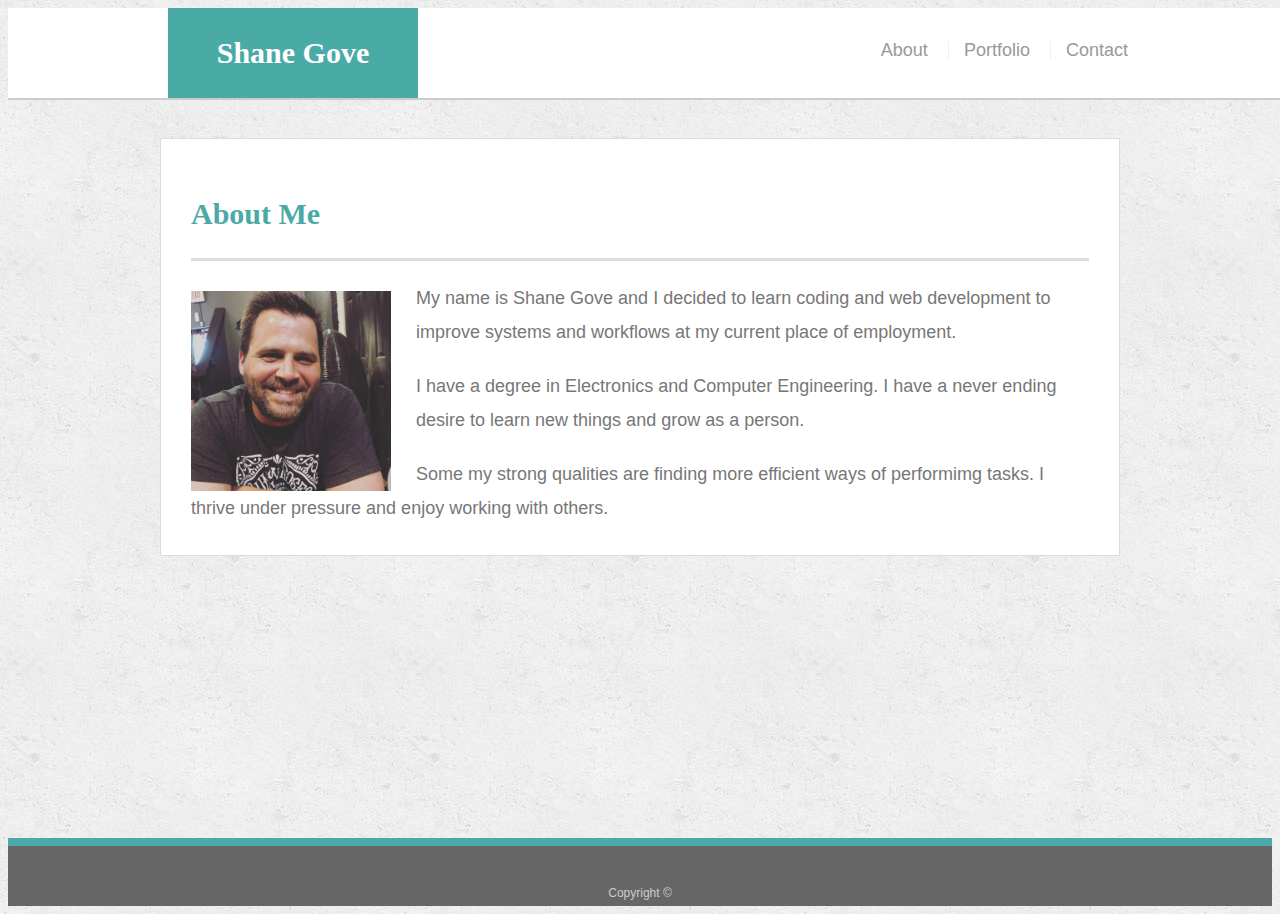
<file: index.html>
<!doctype html>
<html lang="en-us">

<head>
    <meta name="viewport" content="width=device-width, initial-scale=1.0">
  <meta charset="UTF-8">
  <title>About | Shane Gove</title>
  <link rel="stylesheet" type="text/css" href="assets/css/style.css">
</head>

<body>

  <header id="masthead">
    <div class="container">
      <a href="index.html" id="logo">Shane Gove</a>
      <nav>
        <a href="index.html">About</a>
        <a href="portfolio.html">Portfolio</a>
        <a href="contact.html">Contact</a>
      </nav>
    </div>
  </header>

  <div id="main-container" class="container">
    <section class="main-section">
      <h1>About Me</h1>

      <img src="assets/images/SMG FB.jpg" class="auth-image" alt="Your Name">

      <p>My name is Shane Gove and I decided to learn coding and web development to improve systems and workflows at my current place of employment. </p>

      <p>I have a degree in Electronics and Computer Engineering. I have a never ending desire to learn new things and grow as a person. </p>

      <p>Some my strong qualities are finding more efficient ways of performimg tasks. I thrive under pressure and enjoy working with others.  </p>

    </section>

  </div>

  <footer>
    <div class="container">
      Copyright &copy; 
    </div>
  </footer>
</body>

</html>
</file>
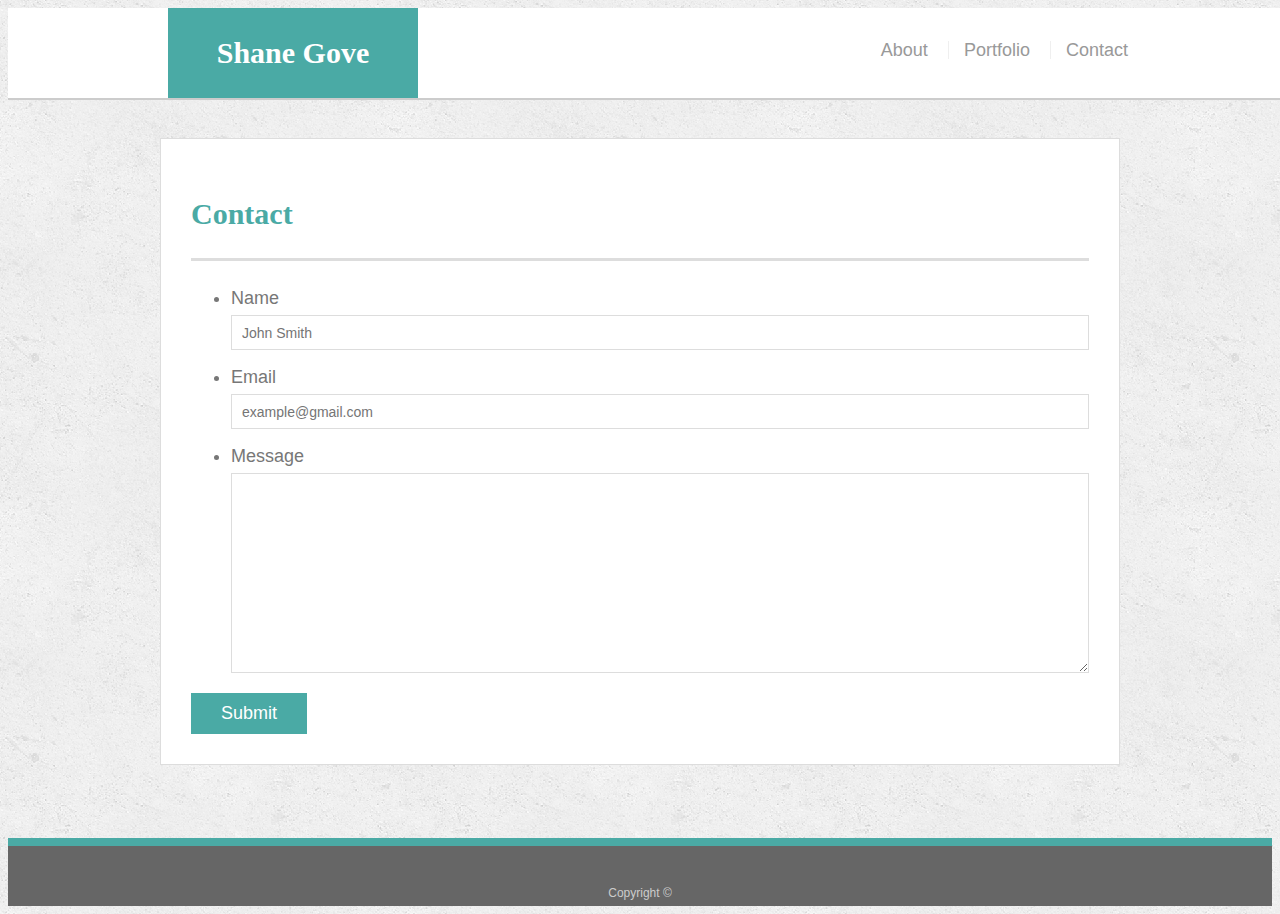
<file: contact.html>
<!doctype html>
<html lang="en-us">

<head>
  <meta charset="UTF-8">
  <meta name="viewport" content="width=device-width, initial-scale=1.0">
  <title>Contact | Shane Gove</title>
  <link rel="stylesheet" type="text/css" href="assets/css/style.css">
</head>

<body>

  <header id="masthead">
    <div class="container">
      <a href="index.html" id="logo">Shane Gove</a>
      <nav>
        <a href="index.html">About</a>
        <a href="portfolio.html">Portfolio</a>
        <a href="contact.html">Contact</a>
      </nav>
    </div>
  </header>

  <div id="main-container" class="container">
    <section class="main-section">
      <h1>Contact</h1>

      <form id="contact-form">
        <ul>
          <li>
            <label for="name">Name</label>
            <input type="text" id="name" name="name" placeholder="John Smith" required="required">
          </li>
          <li>
            <label for="email">Email</label>
            <input type="email" id="email" name="email" placeholder="example@gmail.com" required="required">
          </li>
          <li>
            <label for="message">Message</label>
            <textarea id="message" name="message" required="required"></textarea>
          </li>
        </ul>
        <input type="submit">
      </form>

    </section>

  </div>

  <footer>
    <div class="container">
      Copyright &copy; 
    </div>
  </footer>
</body>

</html>
</file>
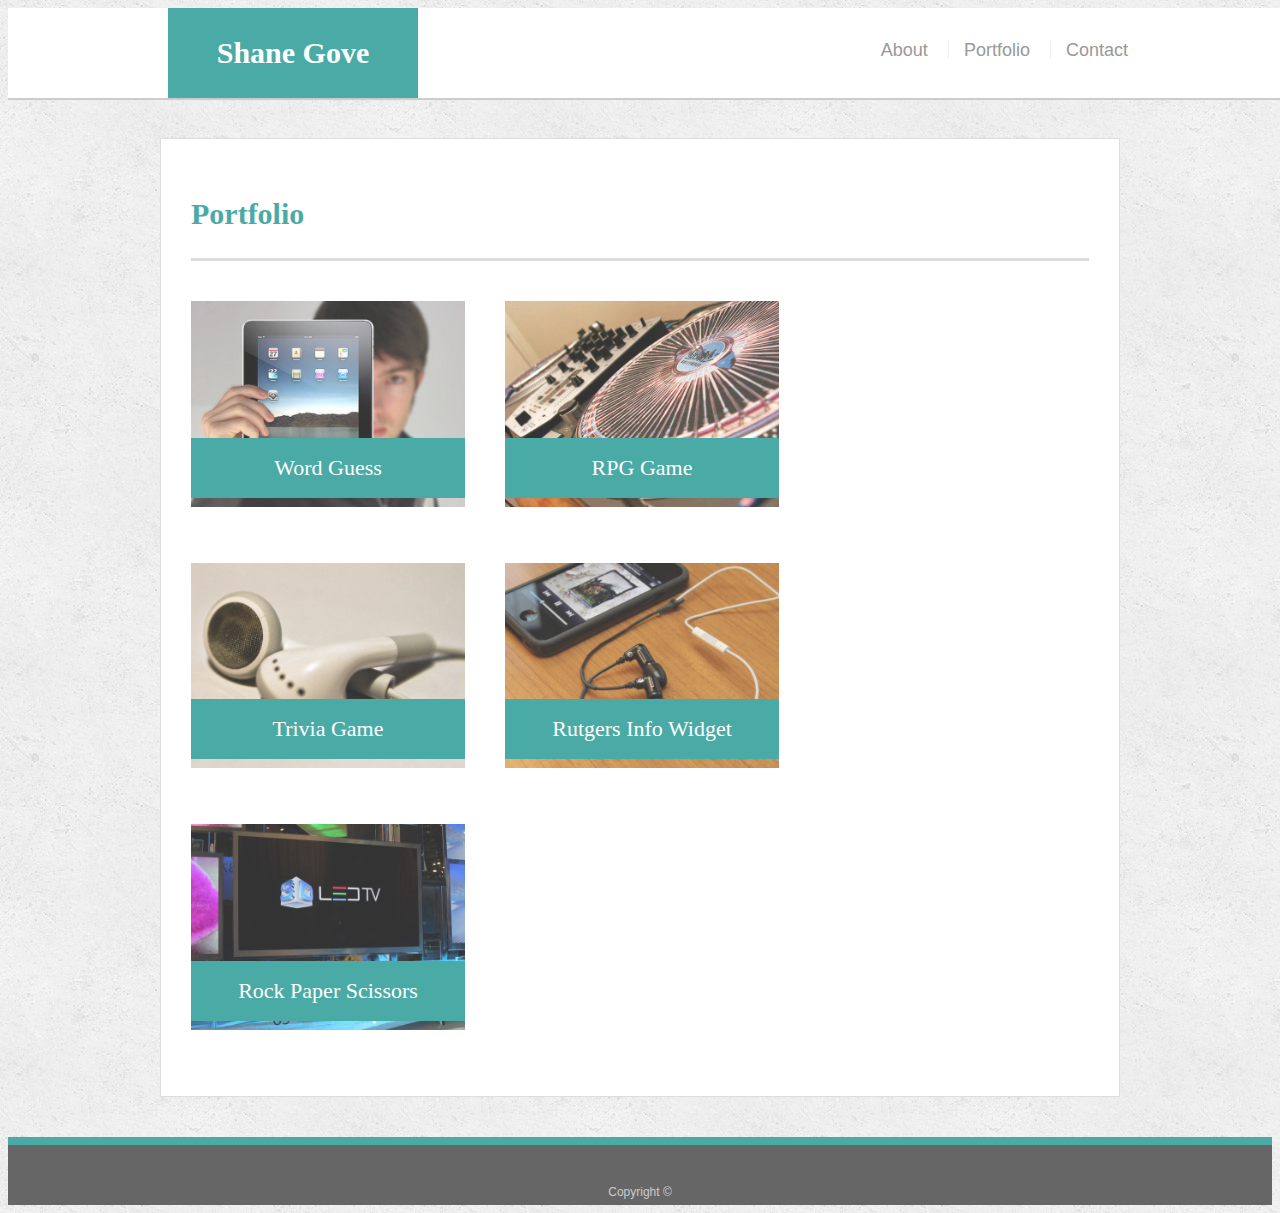
<file: portfolio.html>
<!doctype html>
<html lang="en-us">

<head>
  <meta charset="UTF-8">
  <meta name="viewport" content="width=device-width, initial-scale=1.0">
  <title>Portfolio | Shane Gove</title>
  <link rel="stylesheet" type="text/css" href="assets/css/style.css">
</head>

<body>

  <header id="masthead">
    <div class="container">
      <a href="index.html" id="logo">Shane Gove</a>
      <nav>
        <a href="index.html">About</a>
        <a href="portfolio.html">Portfolio</a>
        <a href="contact.html">Contact</a>
      </nav>
    </div>
  </header>

  <div id="main-container" class="container">
    <section class="main-section">
      <h1>Portfolio</h1>

      <div class="work">
        <img src="assets/images/technics-q-c-640-480-1.jpg" alt="Word Guess">

        <h3>Word Guess</h3>
      </div>
      <div class="work">
        <img src="assets/images/technics-q-c-640-480-2.jpg" alt="RPG Game">

        <h3>RPG Game</h3>
      </div>
      <div class="work">
        <img src="assets/images/technics-q-c-640-480-5.jpg" alt="Trivia Game">

        <h3>Trivia Game</h3>
      </div>
      <div class="work">
        <img src="assets/images/technics-q-c-640-480-7.jpg" alt="Rutgers Info Widget">

        <h3>Rutgers Info Widget</h3>
      </div>
      <div class="work">
        <img src="assets/images/technics-q-c-640-480-9.jpg" alt="Rock Paper Scissors">

        <h3>Rock Paper Scissors</h3>
      </div>

    </section>

  </div>

  <footer>
    <div class="container">
      Copyright &copy;
    </div>
  </footer>
</body>

</html>
</file>
<file: assets/css/style.css>
body {
  font-family: Arial, "Helvetica Neue", Helvetica, sans-serif;
  font-size: 18px;
  line-height: 34px;
  color: #777777;
  background: url("../images/concrete_seamless.png");
}

* {
  box-sizing: border-box;
}

/* general */

.container {
  width: 100%;
  max-width: 960px;
  margin: 0 auto;
  clear: both;
}

h1,
h2,
h3,
p {
  margin-bottom: 20px;
}

p:last-child {
  margin-bottom: 0;
}

h1,
h2,
h3 {
  font-family: Georgia, Times, "Times New Roman", serif;
  font-weight: 700;
  color: #4aaaa5;
}

h1 {
  padding-bottom: 20px;
  font-size: 30px;
  line-height: 49px;
  border-bottom: 3px solid #dddddd;
}

h2,
h3 {
  font-size: 22px;
}

/* header */

#masthead {
  position: fixed;
  z-index: 99;
  width: 100%;
  margin: 0 0 30px;
  overflow: auto;
  color: #ffffff;
  background: #ffffff;
  border-bottom: 2px solid #cccccc;
}

#logo {
  float: left;
  width: 250px;
  height: 90px;
  font-family: Georgia, Times, "Times New Roman", serif;
  font-size: 30px;
  font-weight: 700;
  line-height: 90px;
  color: #ffffff;
  text-align: center;
  text-decoration: none;
  background: #4aaaa5;
}

nav {
  float: right;
  margin-top: 25px;
}

nav a {
  display: inline-block;
  padding-left: 15px;
  margin-left: 15px;
  line-height: 18px;
  color: #999;
  text-decoration: none;
  border-left: 1px solid #efefef;
}

nav a:first-child {
  border-left: 0 none;
}

/* footer */

footer {
  padding: 30px 0;
  clear: both;
  font-size: 12px;
  color: #ffffff;
  color: #cccccc;
  text-align: center;
  background: #666666;
  border-top: 8px solid #4aaaa5;
  height: 50px;
}

h3, h2 {
  padding-bottom: 20px;
  margin-bottom: 15px;
  line-height: 22px;
  border-bottom: 2px solid #eeeeee;
}

/* main */

#main-container {
  padding-top: 130px;
  min-height: calc(100vh - 70px);
}

.main-section {
  float: left;
  width: 100%;
  max-width: 960px;
  padding: 30px;
  margin: 0 0 40px;
  background: #ffffff;
  border: 1px solid #dddddd;
}

/* portfolio page */

.work {
  position: relative;
  float: left;
  width: 274px;
  margin: 20px 0 25px;
  overflow: auto;
}

.work:nth-child(even) {
  margin-right: 40px;
}

.work img {
  width: 100%;
  border: 0 none;
  opacity: 0.8;
}

.work h3 {
  position: absolute;
  bottom: 20px;
  width: 100%;
  padding: 15px;
  margin-bottom: 0;
  font-weight: 300;
  line-height: 30px;
  color: #ffffff;
  text-align: center;
  background: #4aaaa5;
  border-bottom: 0;
}

.auth-image {
  float: left;
  width: 200px;
  height: auto;
  margin-top: 10px;
  margin-right: 25px;
}

/* contact page */

#contact-form ul {
  margin-bottom: 20px;
}

#contact-form li {
  margin-bottom: 10px;
}

label,
input[type=text],
input[type=email],
textarea {
  display: block;
  width: 100%;
}

input[type=text],
input[type=email],
textarea {
  height: 35px;
  padding: 0 10px;
  font-size: 14px;
  border: 1px solid #dddddd;
}

textarea {
  height: 200px;
}

input[type=submit] {
  padding: 10px 30px;
  font-size: 18px;
  color: #ffffff;
  cursor: pointer;
  background: #4aaaa5;
  border: 0 none;
}


@media screen and (max-width: 980px)
/* need to bring the section to the top left corner and shrink the height*/
{
  .container, .section, .nav {
    width: 60%;
    
  }
  .logo {
    margin: 0px, 0px, 0px, 5px;
  }
}

@media screen and (max-width: 768px) {
  .container, .section, .nav {
    width: 100%;
  }
  .logo {
    margin: 0px, 0px, 0px, 5px;
  }
}




@media screen and (max-width: 640px) {
  .container, .section {
    width: 90%;
  }
  .nav, .logo, .masthead {
    width: 80%;
  }

/* need to make the header static when at 640px */
  .header {
    position: static;
  }
}
</file>
